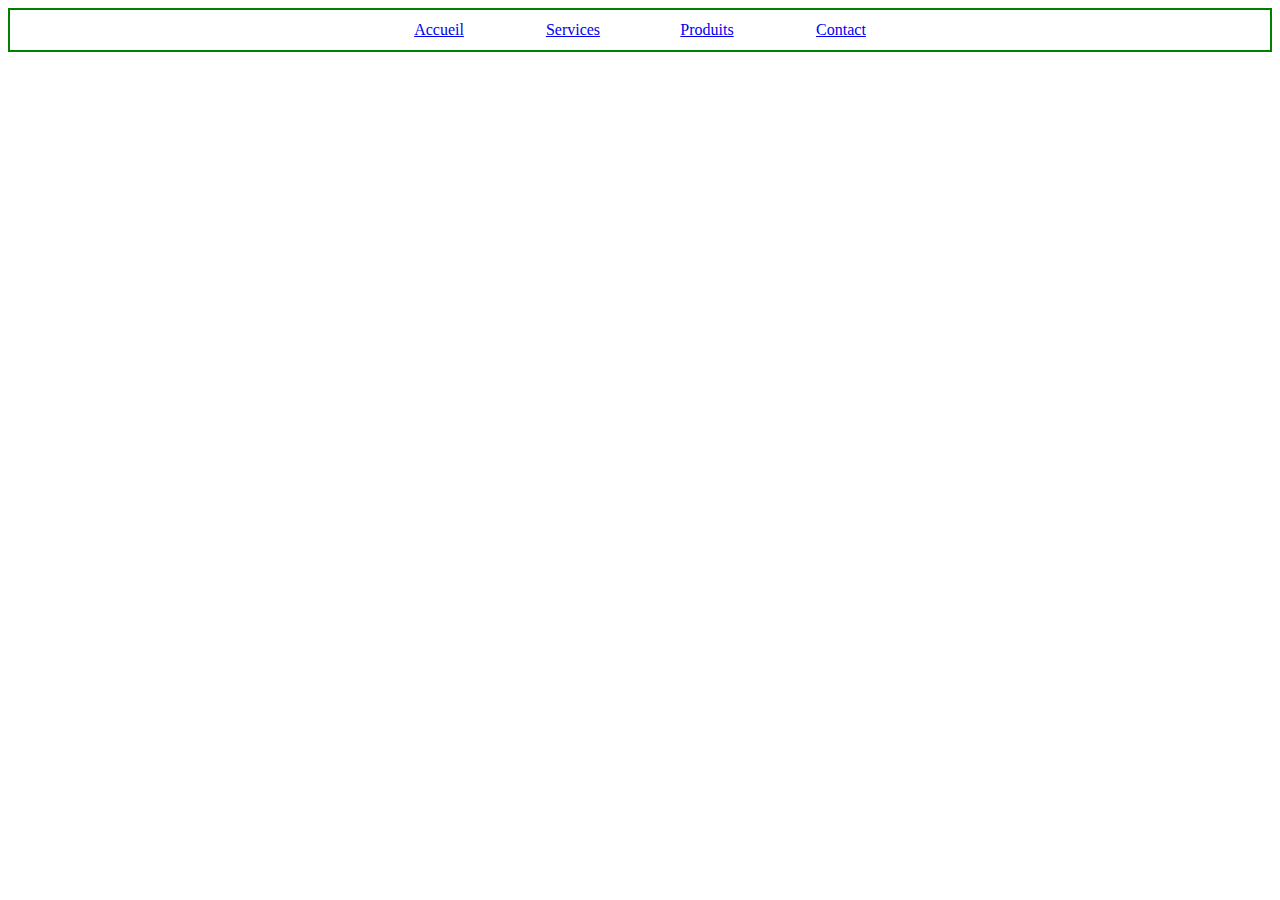
<file: 420-1112creation de sites web/exercices/index.html>
<!DOCTYPE html>
<html lang="en">
<head>
    <meta charset="UTF-8">
    <meta name="viewport" content="width=device-width, initial-scale=1.0">
    <title>Document</title>
    <link rel="stylesheet" href="style.css">
</head>
<body>
    <div>
        <a href="#">Accueil</a>
        <a href="#">Services</a>
        <a href="#">Produits</a>
        <a href="#">Contact</a>
    </div>
</body>
</html>
</file>
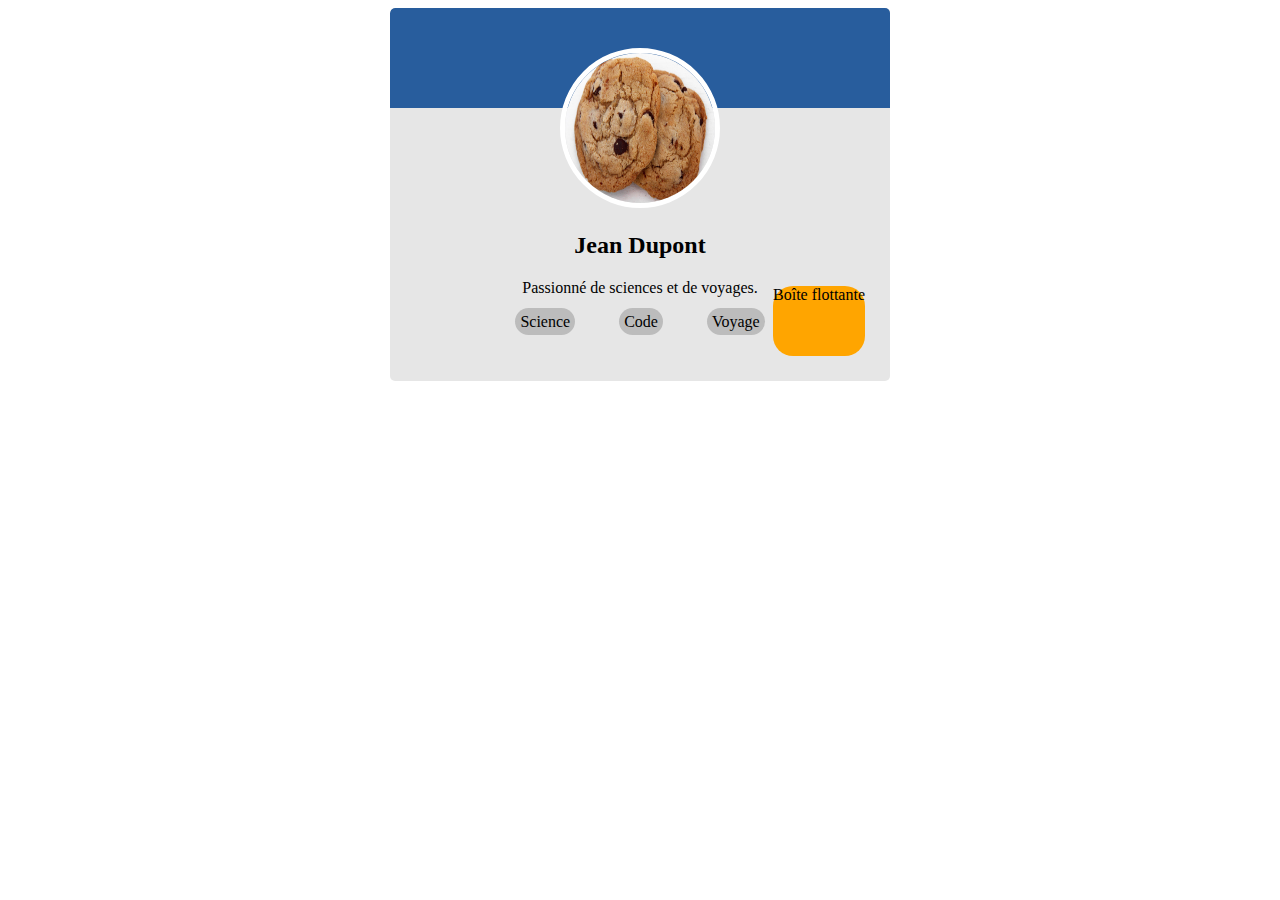
<file: 420-1112creation de sites web/ExoCSS/index.html>
<!DOCTYPE html>
<html lang="fr">
<head>
  <meta charset="UTF-8">
  <title>Exercice CSS Avancé</title>
  <link rel="stylesheet" href="style.css">
</head>
<body>
  <div class="profile-container">
    <div class="banner"></div>
    <img src="../images/Capture d’écran, le 2025-08-28 à 12.19.17.png" alt="Photo" class="profile-pic" width="150" height="150">
    <h2>Jean Dupont</h2>
    <p>Passionné de sciences et de voyages.</p>
    <div class="tags">
      <span class="tag">Science</span>
      <span class="tag">Code</span>
      <span class="tag">Voyage</span>
    </div>
    <div class="floating-box">Boîte flottante</div>
  </div>
</body>
</html>
</file>
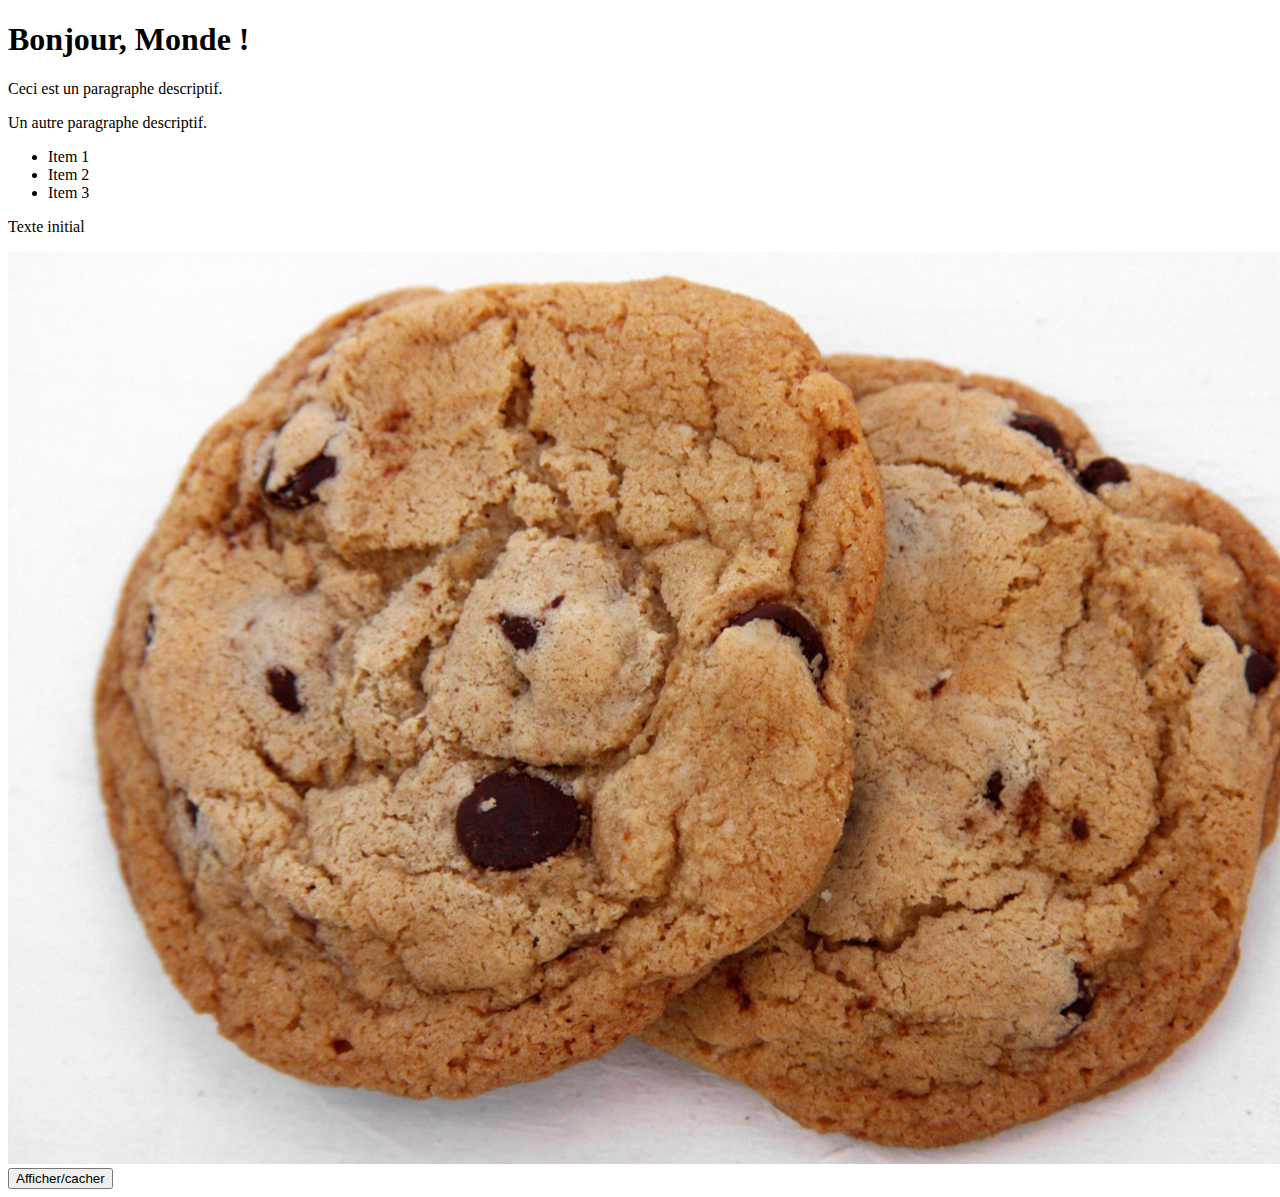
<file: 420-1112creation de sites web/ExoDom/index.html>
<!DOCTYPE html>
<html lang="fr">
<head>
    <meta charset="UTF-8">
    <title>Exercice DOM</title>
    <style>
        .highlight {
            background-color: yellow;
        }
    </style>
    <script src="script.js"></script>
</head>
<body>
    <h1 id="titre-principal">Bonjour, Monde !</h1>

    <p class="description">Ceci est un paragraphe descriptif.</p>
    <p class="description">Un autre paragraphe descriptif.</p>

    <ul id="ma-liste">
        <li>Item 1</li>
        <li>Item 2</li>
        <li>Item 3</li>
    </ul>

    <div id="conteneur">
        <p id="texte">Texte initial</p>
    </div>

    <img src="../images/Capture d’écran, le 2025-08-28 à 12.19.17.png" alt="Image">
    <button onclick="afficherOuCacher(document.images[0])">Afficher/cacher</button>
    <script src="script.js"></script>
</body>
</html>
</file>
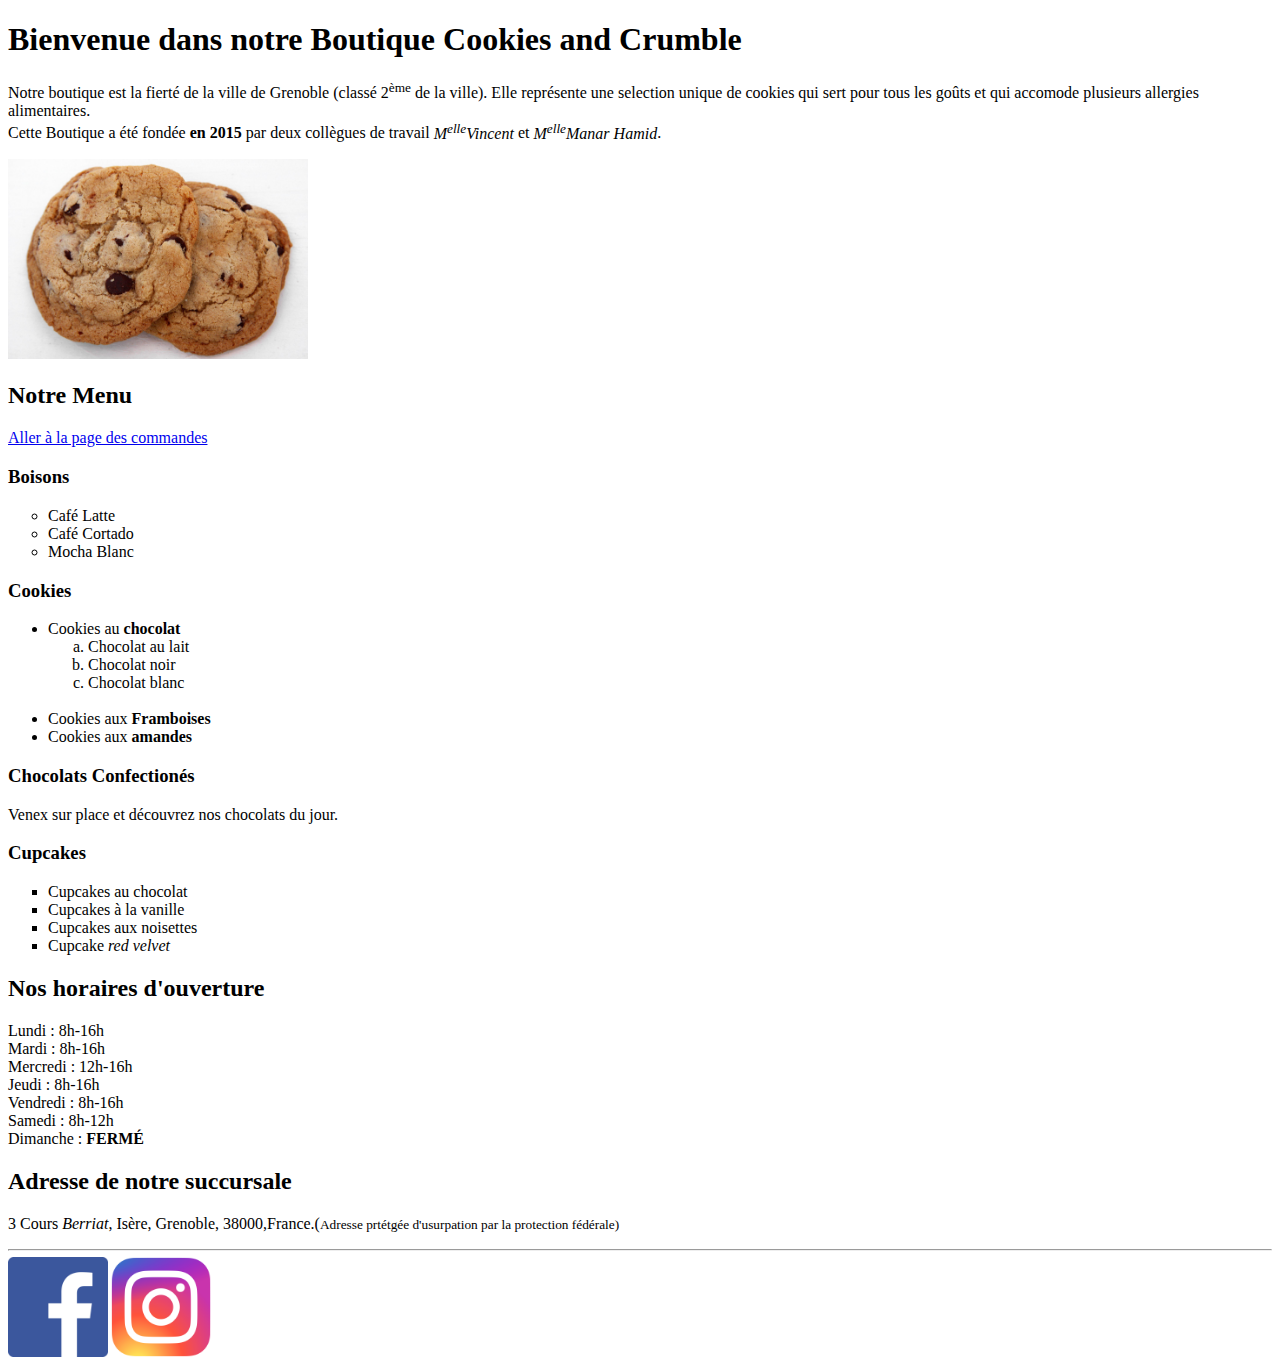
<file: 420-1112creation de sites web/cookies and Crumble/AccueilCrumble.html>
<!DOCTYPE html>
<html lang="en">
  <head>
    <meta charset="UTF-8" />
    <meta name="viewport" content="width=device-width, initial-scale=1.0" />
    <title>😂😭Accueil</title>
  </head>
  <body>
    <h1>Bienvenue dans notre Boutique Cookies and Crumble</h1>
    <audio>
      <source src="DeuxièmeAudio.wav" type="audi.wav">
    </audio>
    <p>
      Notre boutique est la fierté de la ville de Grenoble (classé 2<sup>ème</sup>
      de la ville). Elle représente une selection unique de cookies qui sert
      pour tous les goûts et qui accomode plusieurs allergies alimentaires.<br />Cette
      Boutique a été fondée <strong>en 2015</strong> par deux collègues de
      travail <em>M<sup>elle</sup>Vincent</em> et <em>M<sup>elle</sup>Manar Hamid</em>.
    </p>
    <img src="../images/Capture d’écran, le 2025-08-28 à 12.19.17.png" width="300" height="200"  alt="Cookies" />
    <h2>Notre Menu</h2>
    <a href="CommandeCrumble.html">Aller à la page des commandes</a> 
    <h3>Boisons</h3>
    <ul type="circle">
      <li>Café Latte</li>
      <li>Café Cortado</li>
      <li>Mocha Blanc</li>
    </ul>
    <h3>Cookies</h3>
    <ul>
      <li>Cookies au <strong>chocolat</strong></li>
      <ol type="a">
        <li>Chocolat au lait</li>
        <li>Chocolat noir</li>
        <li>Chocolat blanc</li>
      </ol>
      <br/>
      <li>Cookies aux <strong>Framboises</strong></li>
      <li>Cookies aux <strong>amandes</strong></li>
    </ul>
    <h3>Chocolats Confectionés</h3>
    <p>Venex sur place et découvrez nos chocolats du jour.</p>
    <h3>Cupcakes</h3>
    <ul type="square">
      <li>Cupcakes au chocolat</li>
      <li>Cupcakes à la vanille</li>
      <li>Cupcakes aux noisettes</li>
      <li>Cupcake <em>red velvet</em></li>
    </ul>
    <h2>Nos horaires d'ouverture</h2>
    <p>
      Lundi : 8h-16h<br />Mardi : 8h-16h<br />Mercredi : 12h-16h<br />Jeudi :
      8h-16h<br />Vendredi : 8h-16h<br />Samedi : 8h-12h<br />Dimanche :
      <strong>FERMÉ</strong>
    </p>
    <h2>Adresse de notre succursale</h2>
    <p>
      3 Cours <em>Berriat</em>, Isère, Grenoble, 38000,France.(<small>Adresse prtétgée d'usurpation par la protection fédérale)</smalll>
    </p>
    <hr>
    <a href="https://fr-fr.facebook.com" target="_blank"><img src="../images/VisualiseDocument.aspx.png" width="100" height="100"></a>
    <a href="https://www.instagram.com"><img src="../images/Instagram_logo_2016.svg.png" width="100" height="100"></a>
  </body>
</html>
</file>
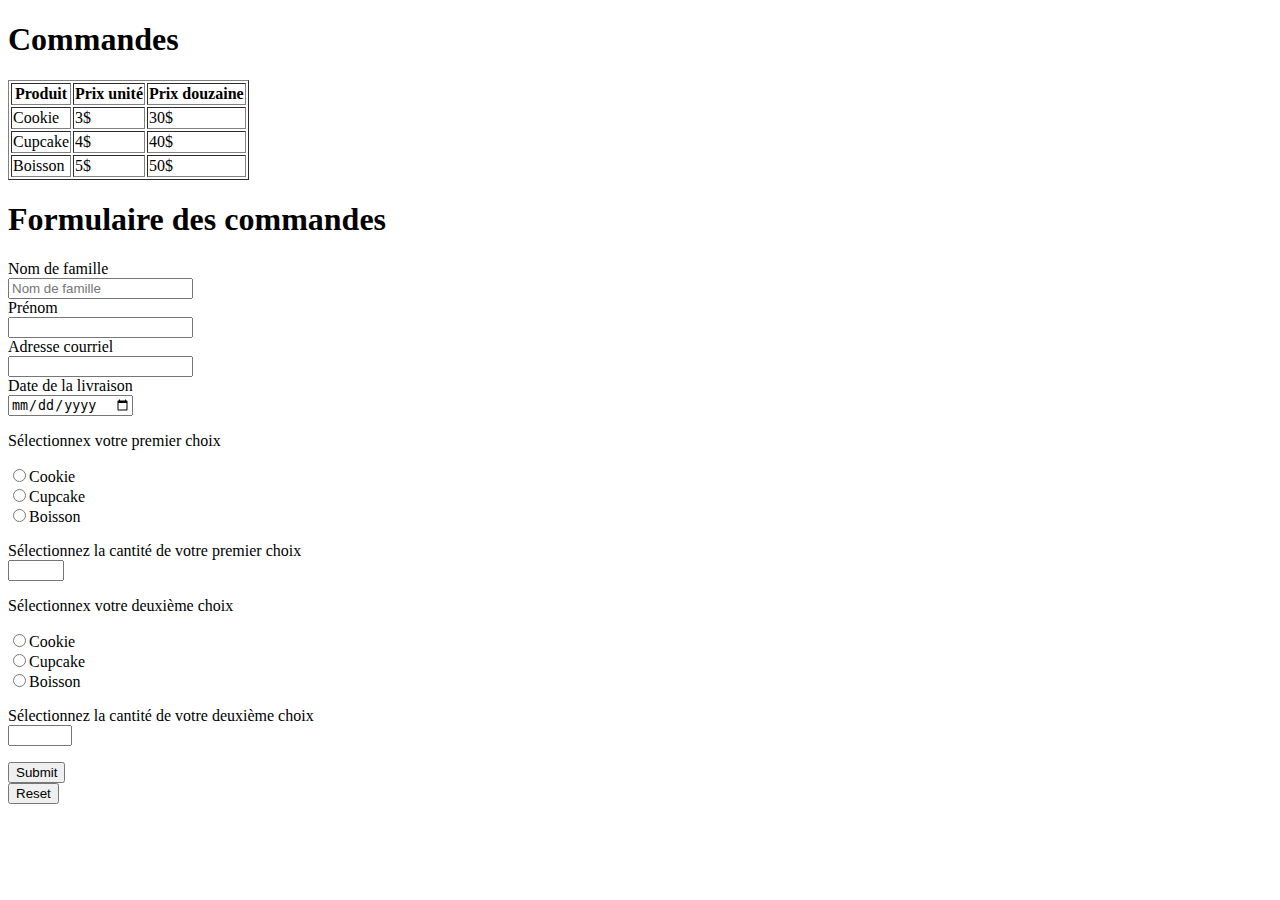
<file: 420-1112creation de sites web/cookies and Crumble/CommandeCrumble.html>
<!DOCTYPE html>
<html lang="en">

<head>
  <meta charset="UTF-8" />
  <meta name="viewport" content="width=device-width, initial-scale=1.0" />
  <title>Cookies and Crumble</title>
</head>

<body>
  <h1>Commandes</h1>
  <table border="1">
    <tr>
      <th>Produit</th>
      <th>Prix unité</th>
      <th>Prix douzaine</th>
    </tr>
    <tr>
      <td>Cookie</td>
      <td>3$</td>
      <td>30$</td>
    </tr>
    <tr>
      <td>Cupcake</td>
      <td>4$</td>
      <td>40$</td>
    </tr>
    <tr>
      <td>Boisson</td>
      <td>5$</td>
      <td>50$</td>
    </tr>
  </table>
  <h1>Formulaire des commandes</h1>
  <form>
    <label for="nom">Nom de famille</label><br>
    <input type="text" id="nom" name="nom" placeholder="Nom de famille"></input><br>
    <label for="prenom">Prénom</label><br>
    <input type="text" id="prenom" name="prenom" maxlength="20" required></input><br>
    <label for="courriel">Adresse courriel</label><br>
    <input type="text" id="courriel" required></input><br>
    <label for="dateLivraison">Date de la livraison</label><br>
    <input type="date" id="dateLivraison" required></input><br>
    <p>Sélectionnex votre premier choix</p>
    <input type="radio" id="Cookie" name="1erChoix">Cookie</input><br>
    <input type="radio" id="Cupcake" name="1erChoix">Cupcake</input><br>
    <input type="radio" id="Boisson" name="1erChoix">Boisson</input><br>
    <p>Sélectionnez la cantité de votre premier choix<br>
      <input type="number" min="0" max="40" step="2"></input>
    </p>
    <p>Sélectionnex votre deuxième choix</p>
    <input type="radio" id="Cookie" name="2emeChoix">Cookie</input><br>
    <input type="radio" id="Cupcake" name="2emeChoix">Cupcake</input><br>
    <input type="radio" id="Boisson" name="2emeChoix">Boisson</input><br>
    <p>Sélectionnez la cantité de votre deuxième choix<br>
      <input type="number" min="5" max="100" step="2"></input>
    </p>
    <input type="submit"></input>
    <br>
    <input type="reset">
  </form>
</body>

</html>
</file>
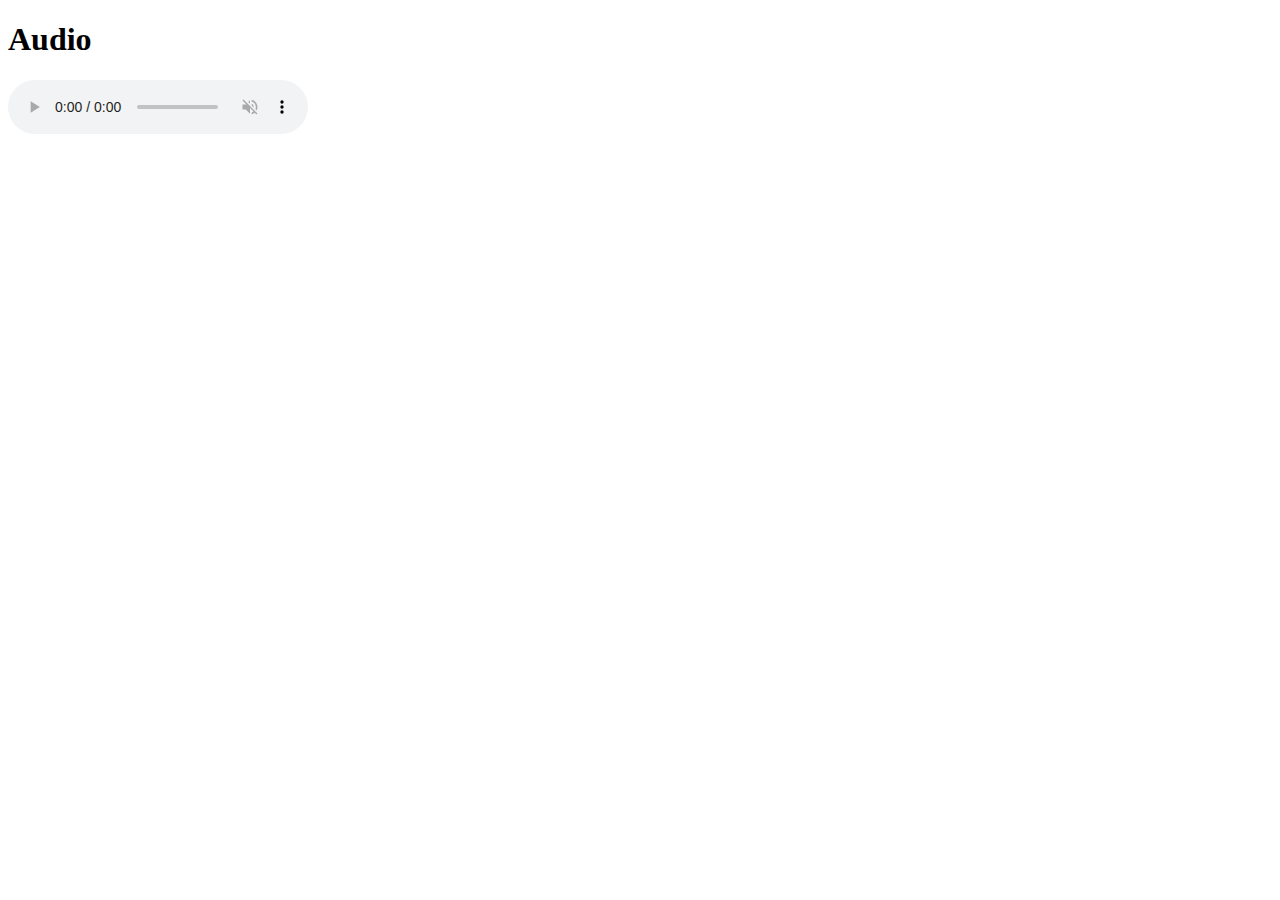
<file: 420-1112creation de sites web/exercices/audio.html>
<!DOCTYPE html>
<html lang="en">

<head>
    <meta charset="UTF-8">
    <meta name="viewport" content="width=device-width, initial-scale=1.0">
    <title>Formulaire</title>
    
</head>

<body>
    <h1>Audio</h1>
    <audio controls autoplay muted>
        <source src="DeuxièmeAudio.wav" type="audio.wav">
        <source src="PremierAudio.mp3" type="audio.mp3">
    </audio>
</body>

</html>
</file>
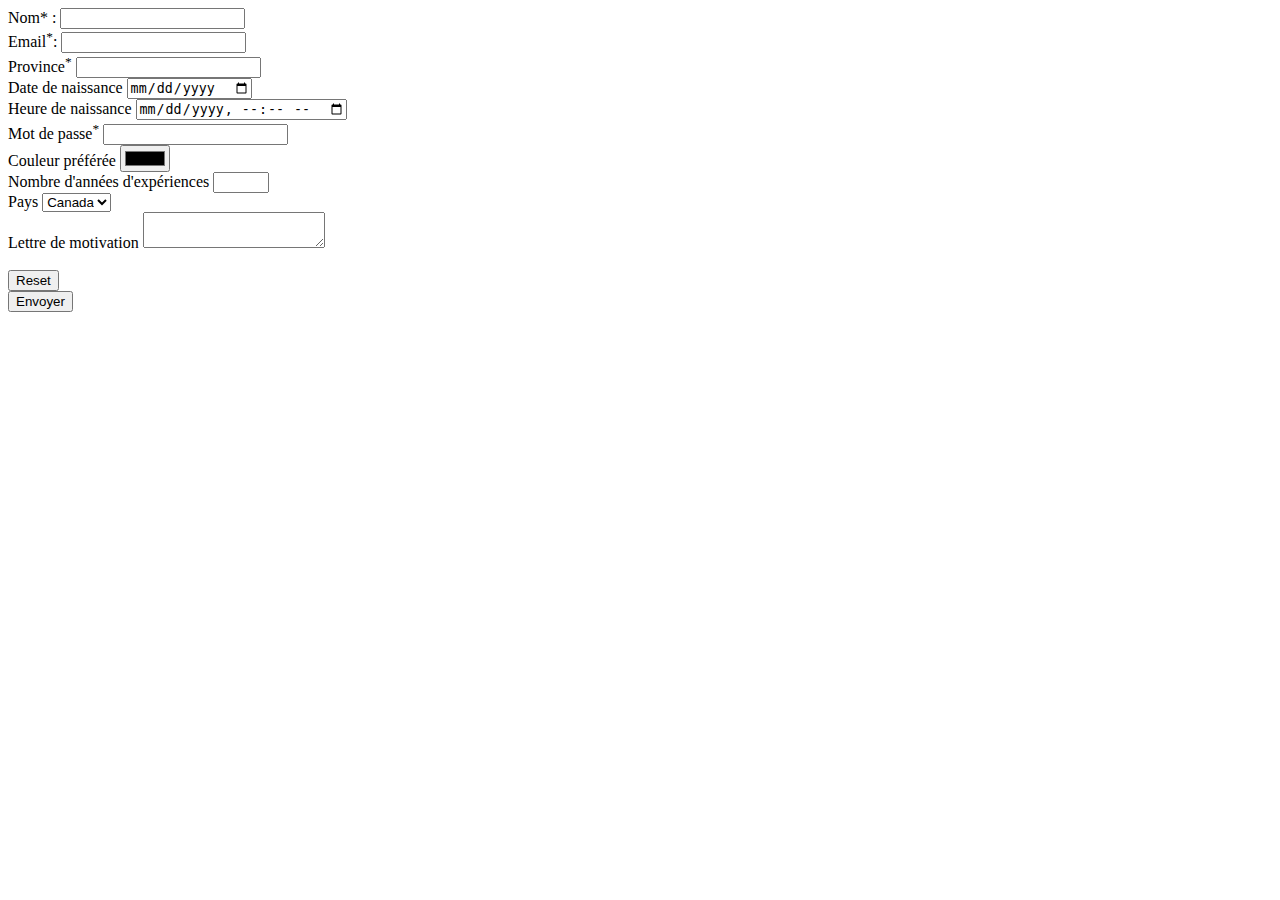
<file: 420-1112creation de sites web/exercices/formulaire.html>
<!DOCTYPE html>
<html lang="en">
<head>
    <meta charset="UTF-8">
    <meta name="viewport" content="width=device-width, initial-scale=1.0">
    <title>Document</title>
</head>
<body>
    <form>
        <label for="Nom">Nom<su>*</su> :</label>
        <input id="Nom" type="text" required>
        <br>
        <label for="Email">Email<sup>*</sup>: </label>
        <input id="Email" type="email" minlength="7" required>
        <br>
        <label for="Province">Province<sup>*</sup></label>
        <input id="Province" type="text" required>
        <br> 
        <label for="Date de naissance">Date de naissance</labe>
        <input id="Date de naissance" type="date" required>
        <br>
        <label for="Heure de naissance">Heure de naissance</labe>
        <input id="Heure de naissance" type="datetime-local" required>
        <br>
        <label for="Mot de passe">Mot de passe<sup>*</sup></label>
        <input id="Mot de passe" type="password" required>
        <br>
        <label for="ClouleurPref">Couleur préférée</label>
        <input id="ClouleurPref" type="color">
        <br>
        <label for="anneD'expe">Nombre d'années d'expériences</label>
        <input id="anneD'expe" type="number" min="1" max="40">
        <br>
        <label for="pays">Pays</label>
        <select id="pays">
            <option>Canada</option>
            <option>Russie</option>
            <option>Maroc</option>
        </select>
        <br>
        <label for="lettre">Lettre de motivation</label>
        <textarea id="lettre">
            
        </textarea>
        <br>
        <br>
        <input type="reset">
        <br>
        <input type="submit" value="Envoyer">
    </form>
</body>
</html>
</file>
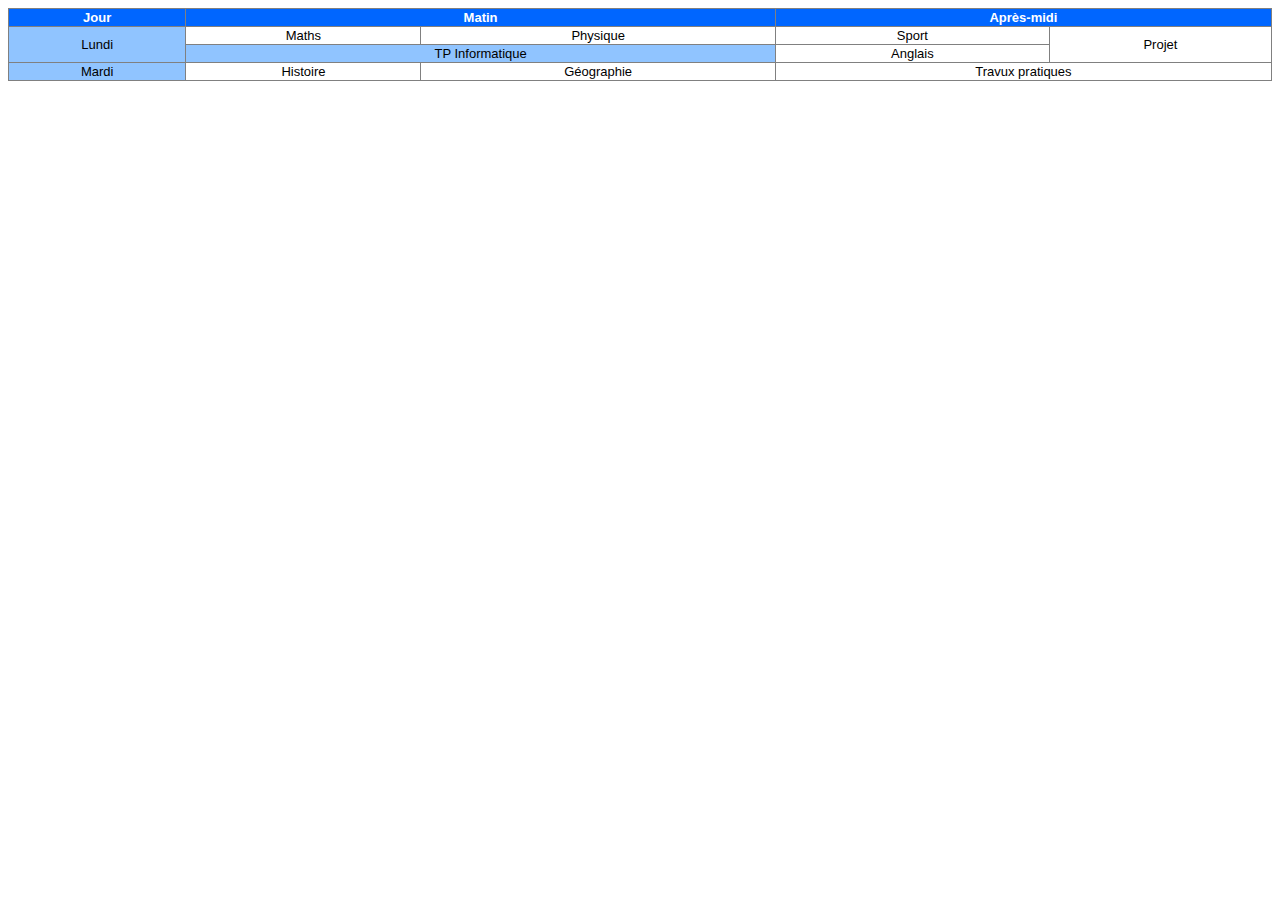
<file: 420-1112creation de sites web/exercices/tab.html>
<!DOCTYPE html>
<html lang="en">
<head>
    <meta charset="UTF-8">
    <meta name="viewport" content="width=device-width, initial-scale=1.0">
    <title>Document</title>
    <link rel="stylesheet" href="tab.css">
</head>
<body>
    <table border="1">
        <tr>
            <th>Jour</th>
            <th colspan="2">Matin</th>
            <th colspan="2">Après-midi</th>
        </tr>
        <tr>
            <td rowspan="2" class="lundi">Lundi</td>
            <td>Maths</td>
            <td>Physique</td>
            <td>Sport</td>
            <td rowspan="2">Projet</td>
        </tr>
        <tr>
            <td colspan="2" class="tp">TP Informatique</td>
            <td>Anglais</td>
        </tr>
        <tr>
            <td class="mardi">Mardi</td>
            <td>Histoire</td>
            <td>Géographie</td>
            <td colspan="2">Travux pratiques</td>
        </tr>
    </table>
</body>
</html>
</file>
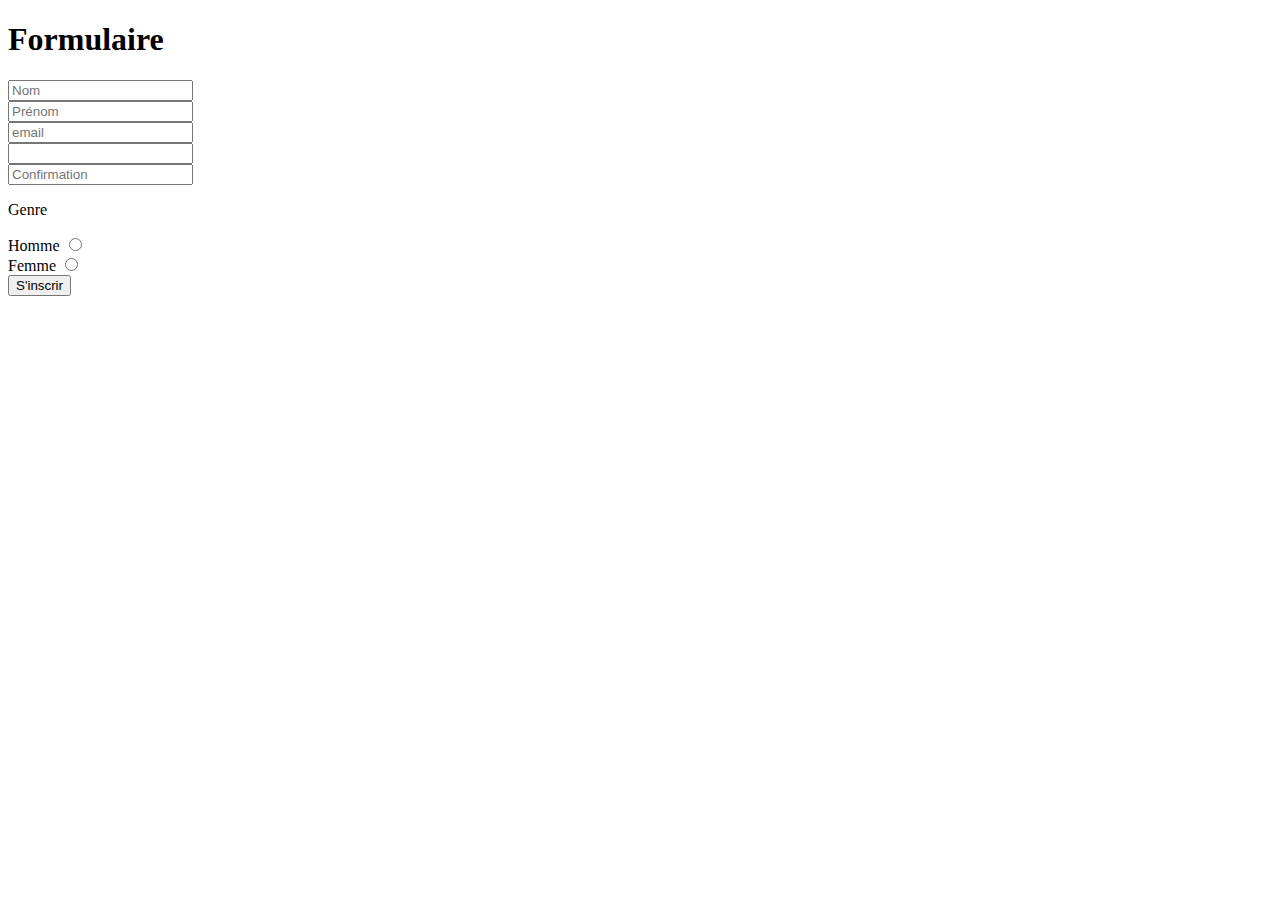
<file: 420-1112creation de sites web/ExoForm/formulaire.html>
<!DOCTYPE html>
<html lang="en">
<head>
    <meta charset="UTF-8">
    <meta name="viewport" content="width=device-width, initial-scale=1.0">
    <title>Document</title>
    <script src="formulaire.js"></script>
</head>
<body>
    <h1>Formulaire</h1>
    <form id="formulaire" onsubmit="return testForm()">
        <input type="text" id="name" class="required" placeholder="Nom" required>
        <br>
        <input type="text" id="lastName" class="required" placeholder="Prénom" required> 
        <br>
        <input type="email" id="email" class="required" placeholder="email" required>
        <br>
        <input type="text" id="motDePasse" class="required" minlength="6" required>
        <br>
        <input type="text" id="confirmation" placeholder="Confirmation">
        <br>
        <p>Genre</p>
        <label for="Homme">Homme</label>
        <input type="radio" id="Homme" name="Genre" value="Homme">
        <br>
        <label for="Femme">Femme</label>
        <input type="radio" id="Femme" name="Genre" value="Femme">
        <br>
        <input type="submit" value="S'inscrir" id="">
    </form>
</body>
</html>
</file>
<file: 420-1112creation de sites web/exercices/style.css>
a {
    display: inline-block;
    width: 120px;
    height: 40px;
    line-height: 40px;
    margin: 0px 5px;
}
a:hover {
    background-color: rgb(164, 193, 254);
    color: white;
    border-bottom: 3px solid navy;
}
div {
    text-align: center;
    border: solid green 2px;
}
</file>
<file: 420-1112creation de sites web/ExoCSS/style.css>
body {
    justify-content: center;
    align-items: center;
    display: flex;
}

.profile-container {
    display: inline-block;
    background-color: rgb(230, 230, 230);
    border-radius: 5px;
    text-align: center;
    width: 70%;
    position: relative;
    width: 500px;
    overflow: hidden;
    padding-bottom: 50px;
}

.banner {
    padding: 20px;
    background-color: rgb(40, 93, 157);
    width: 100%;
    height: 60px;
    border-radius: 5px 5px 0px 0px;
}

.profile-pic {
    position: relative;
    border-radius: 100%;
    border: 5px solid white;
    top: -60px;
}

.tag {
    margin-left: 20px;
    margin-right: 20px;
    padding: 5px;
    background-color: rgb(188, 188, 188);
    border-radius: 30px;
}

h2 {
    margin-top: -40px;
}

.floating-box {
    position: absolute;
    background-color: orange;
    text-align: center;
    right: 25px;
    bottom: 25px;
    height: 70px;
    border-radius: 20px;

}
</file>
<file: 420-1112creation de sites web/exercices/tab.css>
table {
    margin: auto;
    margin-top: auto;
    border-collapse: collapse;
    width: 100%;
}
th {
    background-color: rgb(0, 102, 255);
    color: white;
    font-family: Arial, Helvetica, sans-serif;
    font-size: small;
}
.lundi, .mardi, .tp {
    background-color: rgb(144, 196, 255);
}
td {
    text-align: center;
    font-family: Arial, Helvetica, sans-serif;
    font-size: small;
}
</file>
